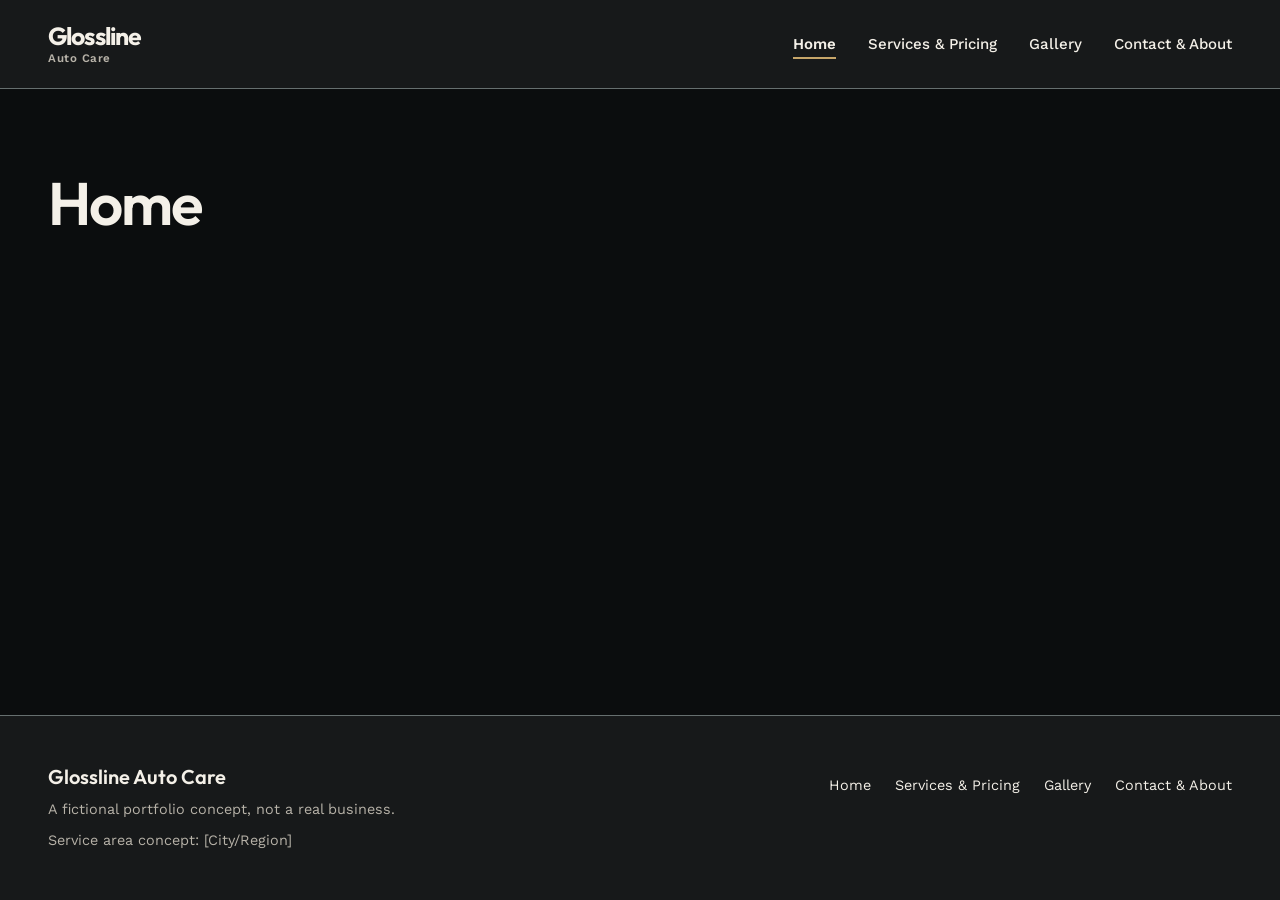
<file: index.html>
<!doctype html>
<html lang="en">
  <head>
    <meta charset="utf-8">
    <meta name="viewport" content="width=device-width, initial-scale=1">
    <meta name="theme-color" content="#0B0D0E">
    <title>Home | Glossline Auto Care</title>
    <link rel="stylesheet" href="assets/css/styles.css">
    <script src="assets/js/site.js" defer></script>
  </head>
  <body>
    <a class="skip-link" href="#main-content">Skip to main content</a>
    <header class="site-header">
      <div class="container site-header__inner">
        <a class="wordmark" href="index.html" aria-label="Glossline Auto Care home">
          <span class="wordmark__name">Glossline</span>
          <span class="wordmark__descriptor">Auto Care</span>
        </a>
        <button class="menu-toggle" type="button" aria-expanded="false" aria-controls="primary-navigation" data-menu-toggle hidden>
          <span class="menu-toggle__icon" aria-hidden="true"></span>
          <span class="menu-toggle__label">Menu</span>
        </button>
        <nav class="site-nav" id="primary-navigation" aria-label="Primary navigation">
          <ul class="site-nav__list">
            <li><a class="site-nav__link" href="index.html" aria-current="page">Home</a></li>
            <li><a class="site-nav__link" href="services.html">Services &amp; Pricing</a></li>
            <li><a class="site-nav__link" href="gallery.html">Gallery</a></li>
            <li><a class="site-nav__link" href="contact.html">Contact &amp; About</a></li>
          </ul>
        </nav>
      </div>
    </header>
    <main class="page-main" id="main-content" tabindex="-1">
      <div class="container">
        <h1>Home</h1>
      </div>
    </main>
    <footer class="site-footer">
      <div class="container site-footer__inner">
        <div class="footer-brand">
          <p class="footer-brand__name">Glossline Auto Care</p>
          <p class="footer-brand__note">A fictional portfolio concept, not a real business.</p>
          <p class="footer-brand__area">Service area concept: [City/Region]</p>
        </div>
        <nav class="footer-nav" aria-label="Footer navigation">
          <ul class="footer-nav__list">
            <li><a class="footer-nav__link" href="index.html">Home</a></li>
            <li><a class="footer-nav__link" href="services.html">Services &amp; Pricing</a></li>
            <li><a class="footer-nav__link" href="gallery.html">Gallery</a></li>
            <li><a class="footer-nav__link" href="contact.html">Contact &amp; About</a></li>
          </ul>
        </nav>
      </div>
    </footer>
  </body>
</html>
</file>
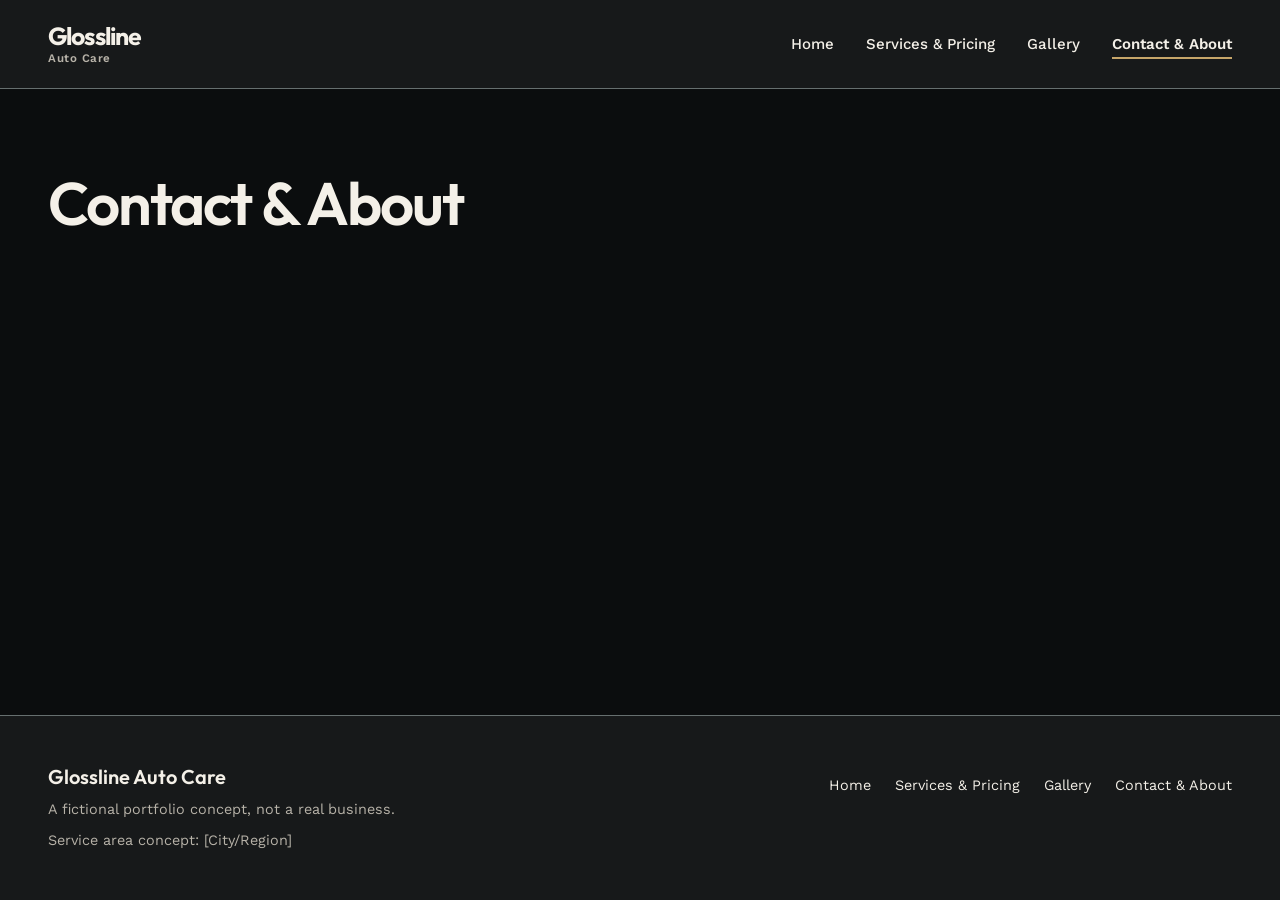
<file: contact.html>
<!doctype html>
<html lang="en">
  <head>
    <meta charset="utf-8">
    <meta name="viewport" content="width=device-width, initial-scale=1">
    <meta name="theme-color" content="#0B0D0E">
    <title>Contact &amp; About | Glossline Auto Care</title>
    <link rel="stylesheet" href="assets/css/styles.css">
    <script src="assets/js/site.js" defer></script>
  </head>
  <body>
    <a class="skip-link" href="#main-content">Skip to main content</a>
    <header class="site-header">
      <div class="container site-header__inner">
        <a class="wordmark" href="index.html" aria-label="Glossline Auto Care home">
          <span class="wordmark__name">Glossline</span>
          <span class="wordmark__descriptor">Auto Care</span>
        </a>
        <button class="menu-toggle" type="button" aria-expanded="false" aria-controls="primary-navigation" data-menu-toggle hidden>
          <span class="menu-toggle__icon" aria-hidden="true"></span>
          <span class="menu-toggle__label">Menu</span>
        </button>
        <nav class="site-nav" id="primary-navigation" aria-label="Primary navigation">
          <ul class="site-nav__list">
            <li><a class="site-nav__link" href="index.html">Home</a></li>
            <li><a class="site-nav__link" href="services.html">Services &amp; Pricing</a></li>
            <li><a class="site-nav__link" href="gallery.html">Gallery</a></li>
            <li><a class="site-nav__link" href="contact.html" aria-current="page">Contact &amp; About</a></li>
          </ul>
        </nav>
      </div>
    </header>
    <main class="page-main" id="main-content" tabindex="-1">
      <div class="container">
        <h1>Contact &amp; About</h1>
      </div>
    </main>
    <footer class="site-footer">
      <div class="container site-footer__inner">
        <div class="footer-brand">
          <p class="footer-brand__name">Glossline Auto Care</p>
          <p class="footer-brand__note">A fictional portfolio concept, not a real business.</p>
          <p class="footer-brand__area">Service area concept: [City/Region]</p>
        </div>
        <nav class="footer-nav" aria-label="Footer navigation">
          <ul class="footer-nav__list">
            <li><a class="footer-nav__link" href="index.html">Home</a></li>
            <li><a class="footer-nav__link" href="services.html">Services &amp; Pricing</a></li>
            <li><a class="footer-nav__link" href="gallery.html">Gallery</a></li>
            <li><a class="footer-nav__link" href="contact.html">Contact &amp; About</a></li>
          </ul>
        </nav>
      </div>
    </footer>
  </body>
</html>
</file>
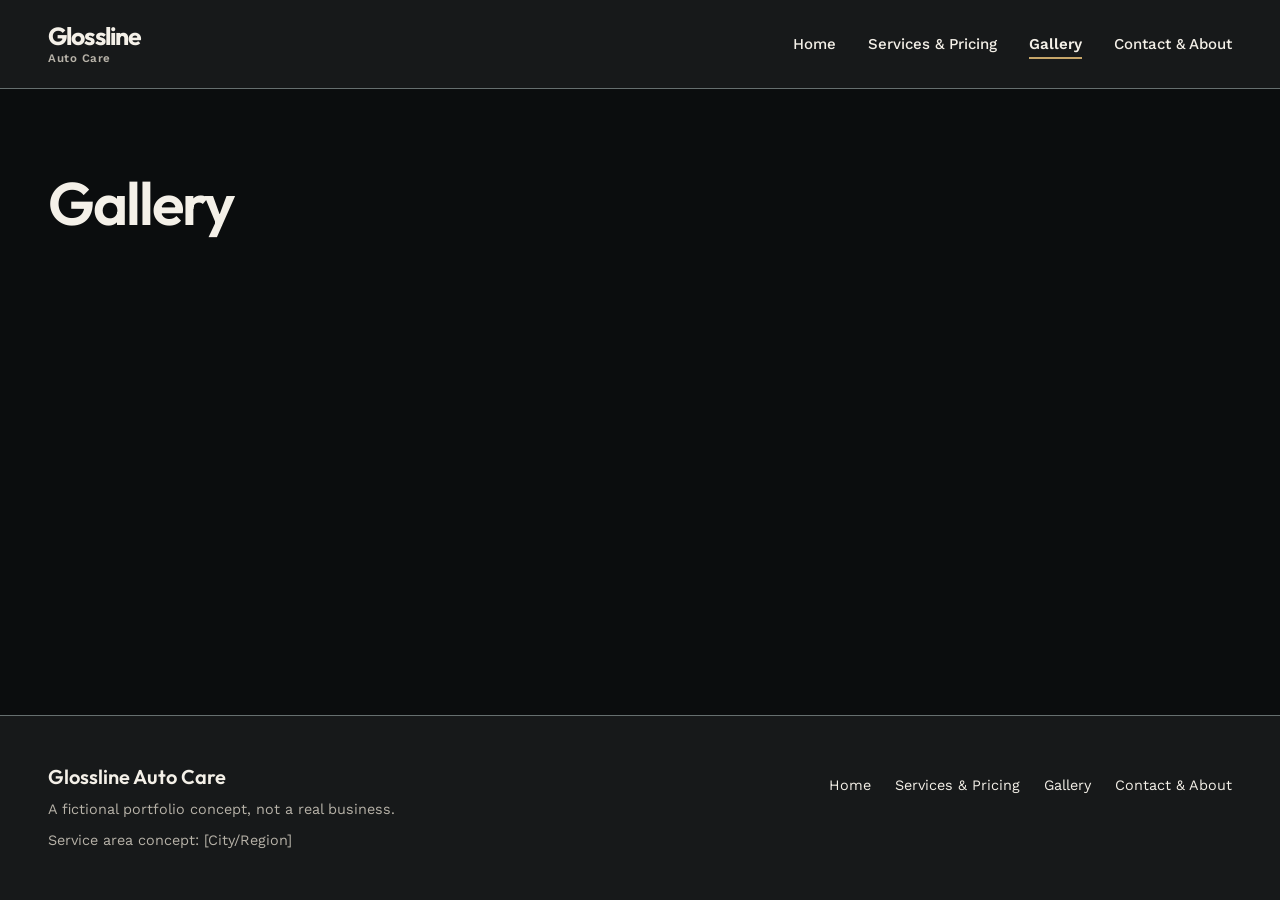
<file: gallery.html>
<!doctype html>
<html lang="en">
  <head>
    <meta charset="utf-8">
    <meta name="viewport" content="width=device-width, initial-scale=1">
    <meta name="theme-color" content="#0B0D0E">
    <title>Gallery | Glossline Auto Care</title>
    <link rel="stylesheet" href="assets/css/styles.css">
    <script src="assets/js/site.js" defer></script>
  </head>
  <body>
    <a class="skip-link" href="#main-content">Skip to main content</a>
    <header class="site-header">
      <div class="container site-header__inner">
        <a class="wordmark" href="index.html" aria-label="Glossline Auto Care home">
          <span class="wordmark__name">Glossline</span>
          <span class="wordmark__descriptor">Auto Care</span>
        </a>
        <button class="menu-toggle" type="button" aria-expanded="false" aria-controls="primary-navigation" data-menu-toggle hidden>
          <span class="menu-toggle__icon" aria-hidden="true"></span>
          <span class="menu-toggle__label">Menu</span>
        </button>
        <nav class="site-nav" id="primary-navigation" aria-label="Primary navigation">
          <ul class="site-nav__list">
            <li><a class="site-nav__link" href="index.html">Home</a></li>
            <li><a class="site-nav__link" href="services.html">Services &amp; Pricing</a></li>
            <li><a class="site-nav__link" href="gallery.html" aria-current="page">Gallery</a></li>
            <li><a class="site-nav__link" href="contact.html">Contact &amp; About</a></li>
          </ul>
        </nav>
      </div>
    </header>
    <main class="page-main" id="main-content" tabindex="-1">
      <div class="container">
        <h1>Gallery</h1>
      </div>
    </main>
    <footer class="site-footer">
      <div class="container site-footer__inner">
        <div class="footer-brand">
          <p class="footer-brand__name">Glossline Auto Care</p>
          <p class="footer-brand__note">A fictional portfolio concept, not a real business.</p>
          <p class="footer-brand__area">Service area concept: [City/Region]</p>
        </div>
        <nav class="footer-nav" aria-label="Footer navigation">
          <ul class="footer-nav__list">
            <li><a class="footer-nav__link" href="index.html">Home</a></li>
            <li><a class="footer-nav__link" href="services.html">Services &amp; Pricing</a></li>
            <li><a class="footer-nav__link" href="gallery.html">Gallery</a></li>
            <li><a class="footer-nav__link" href="contact.html">Contact &amp; About</a></li>
          </ul>
        </nav>
      </div>
    </footer>
  </body>
</html>
</file>
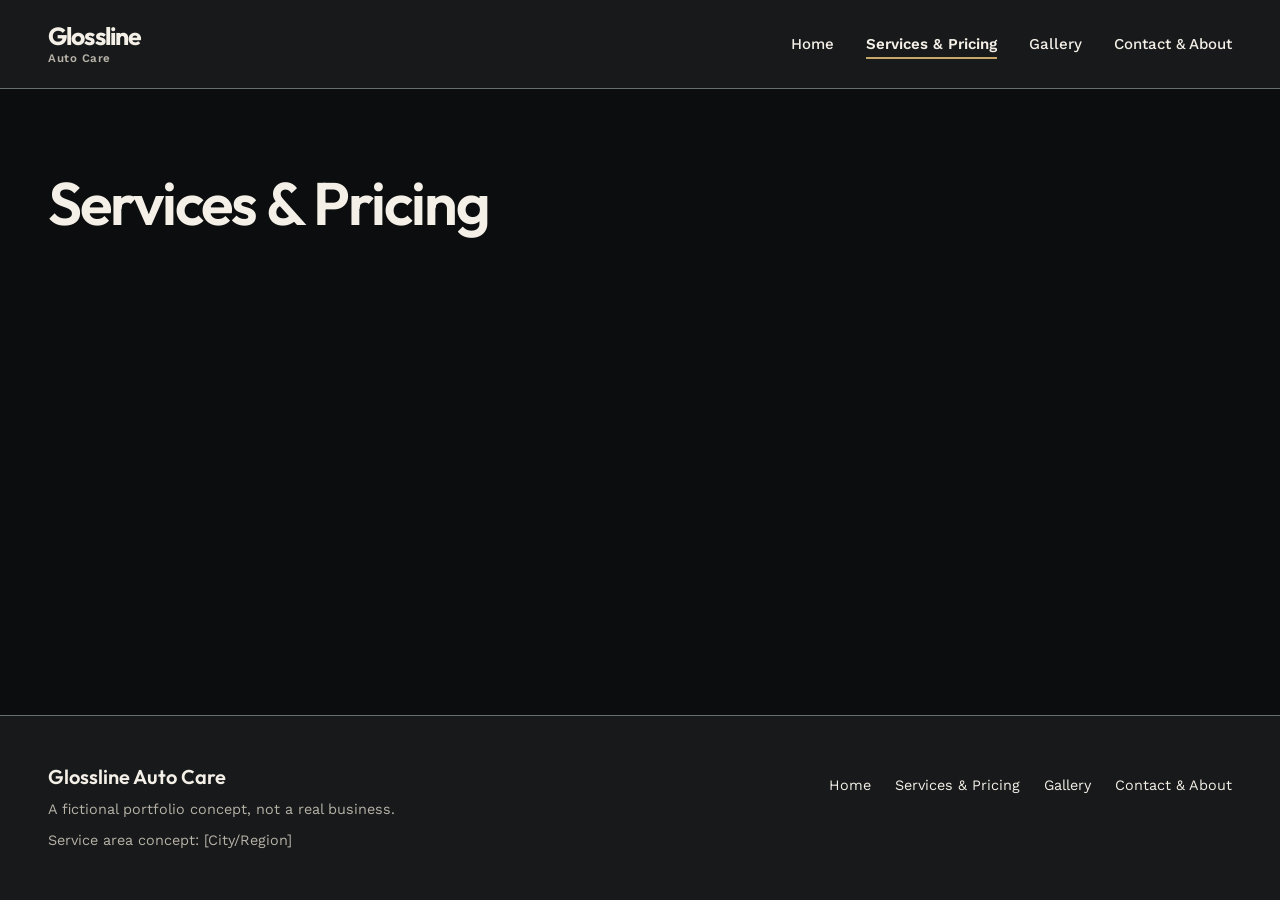
<file: services.html>
<!doctype html>
<html lang="en">
  <head>
    <meta charset="utf-8">
    <meta name="viewport" content="width=device-width, initial-scale=1">
    <meta name="theme-color" content="#0B0D0E">
    <title>Services &amp; Pricing | Glossline Auto Care</title>
    <link rel="stylesheet" href="assets/css/styles.css">
    <script src="assets/js/site.js" defer></script>
  </head>
  <body>
    <a class="skip-link" href="#main-content">Skip to main content</a>
    <header class="site-header">
      <div class="container site-header__inner">
        <a class="wordmark" href="index.html" aria-label="Glossline Auto Care home">
          <span class="wordmark__name">Glossline</span>
          <span class="wordmark__descriptor">Auto Care</span>
        </a>
        <button class="menu-toggle" type="button" aria-expanded="false" aria-controls="primary-navigation" data-menu-toggle hidden>
          <span class="menu-toggle__icon" aria-hidden="true"></span>
          <span class="menu-toggle__label">Menu</span>
        </button>
        <nav class="site-nav" id="primary-navigation" aria-label="Primary navigation">
          <ul class="site-nav__list">
            <li><a class="site-nav__link" href="index.html">Home</a></li>
            <li><a class="site-nav__link" href="services.html" aria-current="page">Services &amp; Pricing</a></li>
            <li><a class="site-nav__link" href="gallery.html">Gallery</a></li>
            <li><a class="site-nav__link" href="contact.html">Contact &amp; About</a></li>
          </ul>
        </nav>
      </div>
    </header>
    <main class="page-main" id="main-content" tabindex="-1">
      <div class="container">
        <h1>Services &amp; Pricing</h1>
      </div>
    </main>
    <footer class="site-footer">
      <div class="container site-footer__inner">
        <div class="footer-brand">
          <p class="footer-brand__name">Glossline Auto Care</p>
          <p class="footer-brand__note">A fictional portfolio concept, not a real business.</p>
          <p class="footer-brand__area">Service area concept: [City/Region]</p>
        </div>
        <nav class="footer-nav" aria-label="Footer navigation">
          <ul class="footer-nav__list">
            <li><a class="footer-nav__link" href="index.html">Home</a></li>
            <li><a class="footer-nav__link" href="services.html">Services &amp; Pricing</a></li>
            <li><a class="footer-nav__link" href="gallery.html">Gallery</a></li>
            <li><a class="footer-nav__link" href="contact.html">Contact &amp; About</a></li>
          </ul>
        </nav>
      </div>
    </footer>
  </body>
</html>
</file>
<file: assets/css/styles.css>
@font-face {
  font-family: "Outfit";
  font-style: normal;
  font-weight: 600 700;
  font-display: swap;
  src: url("../fonts/outfit-latin-variable.woff2") format("woff2");
  unicode-range: U+0000-00FF, U+0131, U+0152-0153, U+02BB-02BC, U+02C6, U+02DA, U+02DC, U+0304, U+0308, U+0329, U+2000-206F, U+20AC, U+2122, U+2191, U+2193, U+2212, U+2215, U+FEFF, U+FFFD;
}

@font-face {
  font-family: "Work Sans";
  font-style: normal;
  font-weight: 400 600;
  font-display: swap;
  src: url("../fonts/work-sans-latin-variable.woff2") format("woff2");
  unicode-range: U+0000-00FF, U+0131, U+0152-0153, U+02BB-02BC, U+02C6, U+02DA, U+02DC, U+0304, U+0308, U+0329, U+2000-206F, U+20AC, U+2122, U+2191, U+2193, U+2212, U+2215, U+FEFF, U+FFFD;
}

:root {
  color-scheme: dark;
  --color-page: #0B0D0E;
  --color-surface: #17191A;
  --color-surface-raised: #202426;
  --color-text: #F4F0E8;
  --color-text-secondary: #B7B2A8;
  --color-accent: #C7A66A;
  --color-accent-hover: #D8B97B;
  --color-accent-pressed: #A98545;
  --color-text-on-accent: #17191A;
  --color-border-dark: #666F6F;
  --color-border-light: #69716F;
  --color-divider: #303435;
  --color-focus-dark: #D8B97B;
  --color-focus-light: #17313A;
  --color-focus-inner: #F4F0E8;
  --color-error-dark: #FF8A80;
  --color-error-light: #B42318;
  --color-success-dark: #6FD1A4;
  --color-success-light: #176B4F;
  --color-disabled-dark: #2A2D2D;
  --color-disabled-text-dark: #A19F96;
  --font-heading: "Outfit", Arial, sans-serif;
  --font-body: "Work Sans", Arial, sans-serif;
  --content-width: 75rem;
  --text-width: 42.5rem;
  --gutter: clamp(1.25rem, 4vw, 3rem);
  --space-1: 0.25rem;
  --space-2: 0.5rem;
  --space-3: 0.75rem;
  --space-4: 1rem;
  --space-6: 1.5rem;
  --space-8: 2rem;
  --space-12: 3rem;
  --space-16: 4rem;
  --space-20: 5rem;
  --radius-control: 0.375rem;
  --radius-surface: 0.5rem;
  --focus-outline-dark: 0 0 0 2px var(--color-focus-inner);
}

* {
  box-sizing: border-box;
}

html {
  min-width: 20rem;
  scroll-behavior: smooth;
}

body {
  display: flex;
  flex-direction: column;
  min-block-size: 100vh;
  margin: 0;
  background: var(--color-page);
  color: var(--color-text);
  font-family: var(--font-body);
  font-size: 1rem;
  font-weight: 400;
  line-height: 1.6;
  text-rendering: optimizeLegibility;
}

button,
a {
  -webkit-tap-highlight-color: transparent;
  touch-action: manipulation;
}

a {
  color: var(--color-accent);
  text-decoration-thickness: 0.08em;
  text-underline-offset: 0.2em;
  transition: color 140ms ease, text-decoration-color 140ms ease;
}

a:hover {
  color: var(--color-accent-hover);
}

a:active {
  color: var(--color-accent-pressed);
}

a:focus-visible,
button:focus-visible,
main:focus {
  outline: 3px solid var(--color-focus-dark);
  outline-offset: 3px;
  box-shadow: var(--focus-outline-dark);
}

[data-surface="light"] :is(a, button, input, select, textarea):focus-visible,
[data-surface="light"] main:focus {
  outline-color: var(--color-focus-light);
  box-shadow: none;
}

.button:focus-visible,
.menu-toggle:focus-visible,
.skip-link:focus-visible {
  box-shadow: 0 0 0 2px var(--color-text-on-accent);
}

button {
  color: inherit;
  font: inherit;
}

.container {
  inline-size: min(100% - (2 * var(--gutter)), var(--content-width));
  margin-inline: auto;
}

.skip-link {
  position: absolute;
  z-index: 10;
  inset-block-start: var(--space-2);
  inset-inline-start: var(--space-2);
  padding: var(--space-2) var(--space-4);
  transform: translateY(-160%);
  border-radius: var(--radius-control);
  background: var(--color-accent);
  color: var(--color-text-on-accent);
  font-weight: 600;
  text-decoration: none;
}

.skip-link:focus {
  transform: translateY(0);
  color: var(--color-text-on-accent);
}

.skip-link:hover {
  background: var(--color-accent-hover);
  color: var(--color-text-on-accent);
}

.skip-link:active {
  background: var(--color-accent-pressed);
  color: var(--color-text-on-accent);
}

.site-header {
  position: relative;
  z-index: 1;
  border-block-end: 1px solid var(--color-border-dark);
  background: var(--color-surface);
}

.site-header__inner {
  display: flex;
  min-block-size: 5.5rem;
  align-items: center;
  justify-content: space-between;
  gap: var(--space-6);
  padding-block: var(--space-3);
}

.wordmark {
  display: inline-flex;
  flex: 0 0 auto;
  flex-direction: column;
  align-items: flex-start;
  color: var(--color-text);
  line-height: 1;
  text-decoration: none;
}

.wordmark__name {
  font-family: var(--font-heading);
  font-size: 1.55rem;
  font-weight: 700;
  letter-spacing: -0.035em;
}

.wordmark__descriptor {
  margin-block-start: 0.28rem;
  color: var(--color-text-secondary);
  font-size: 0.72rem;
  font-weight: 600;
  letter-spacing: 0.045em;
}

.site-nav__list,
.footer-nav__list {
  display: flex;
  align-items: center;
  gap: clamp(var(--space-4), 2.5vw, var(--space-8));
  margin: 0;
  padding: 0;
  list-style: none;
}

.site-nav__link {
  display: inline-flex;
  min-block-size: 2.75rem;
  align-items: center;
  color: var(--color-text);
  font-size: 0.94rem;
  font-weight: 500;
  text-decoration-color: transparent;
  text-underline-offset: 0.5rem;
}

.site-nav__link:hover {
  color: var(--color-accent-hover);
}

.site-nav__link[aria-current="page"] {
  color: var(--color-text);
  font-weight: 600;
  text-decoration-line: underline;
  text-decoration-color: var(--color-accent);
  text-decoration-thickness: 2px;
}

.menu-toggle {
  display: none;
  min-inline-size: 5.25rem;
  min-block-size: 2.75rem;
  align-items: center;
  justify-content: center;
  gap: var(--space-2);
  padding: var(--space-2) var(--space-3);
  border: 1px solid var(--color-accent);
  border-radius: var(--radius-control);
  background: var(--color-accent);
  color: var(--color-text-on-accent);
  cursor: pointer;
  font-size: 0.9rem;
  font-weight: 600;
  transition: background-color 140ms ease, border-color 140ms ease;
}

.menu-toggle[hidden] {
  display: none;
}

.menu-toggle:hover {
  border-color: var(--color-accent-hover);
  background: var(--color-accent-hover);
}

.menu-toggle:active {
  border-color: var(--color-accent-pressed);
  background: var(--color-accent-pressed);
}

.menu-toggle__icon {
  display: grid;
  inline-size: 1rem;
  gap: 0.25rem;
}

.menu-toggle__icon::before,
.menu-toggle__icon::after {
  display: block;
  block-size: 2px;
  border-radius: 2px;
  background: currentColor;
  content: "";
  transition: transform 140ms ease;
}

.button {
  display: inline-flex;
  min-block-size: 2.75rem;
  align-items: center;
  justify-content: center;
  padding: var(--space-2) var(--space-4);
  border: 1px solid var(--color-accent);
  border-radius: var(--radius-control);
  background: var(--color-accent);
  color: var(--color-text-on-accent);
  cursor: pointer;
  font: 600 0.95rem/1.3 var(--font-body);
  text-decoration: none;
  transition: background-color 140ms ease, border-color 140ms ease;
}

.button:hover {
  border-color: var(--color-accent-hover);
  background: var(--color-accent-hover);
  color: var(--color-text-on-accent);
}

.button:active {
  border-color: var(--color-accent-pressed);
  background: var(--color-accent-pressed);
  color: var(--color-text-on-accent);
}

.button:disabled,
.menu-toggle:disabled {
  border-color: var(--color-border-dark);
  background: var(--color-disabled-dark);
  color: var(--color-disabled-text-dark);
  cursor: not-allowed;
}

.menu-toggle[aria-expanded="true"] .menu-toggle__icon::before {
  transform: translateY(3px) rotate(45deg);
}

.menu-toggle[aria-expanded="true"] .menu-toggle__icon::after {
  transform: translateY(-3px) rotate(-45deg);
}

.page-main {
  flex: 1 0 auto;
  inline-size: 100%;
  padding-block: clamp(var(--space-12), 10vw, var(--space-20));
}

.page-main:focus {
  outline-offset: -3px;
}

h1,
h2,
h3 {
  color: var(--color-text);
  font-family: var(--font-heading);
  font-weight: 600;
  line-height: 1.15;
  text-wrap: balance;
}

h1 {
  max-inline-size: var(--text-width);
  margin: 0;
  font-size: clamp(2.25rem, 5vw, 3.75rem);
  letter-spacing: -0.035em;
}

.site-footer {
  border-block-start: 1px solid var(--color-border-dark);
  background: var(--color-surface);
  color: var(--color-text);
}

.site-footer__inner {
  display: flex;
  align-items: flex-start;
  justify-content: space-between;
  gap: var(--space-12);
  padding-block: var(--space-12);
}

.footer-brand {
  max-inline-size: var(--text-width);
}

.footer-brand__name {
  margin: 0;
  font-family: var(--font-heading);
  font-size: 1.25rem;
  font-weight: 600;
  line-height: 1.3;
}

.footer-brand__note,
.footer-brand__area {
  margin: var(--space-2) 0 0;
  color: var(--color-text-secondary);
  font-size: 0.9rem;
}

.footer-nav__list {
  flex-wrap: wrap;
  justify-content: flex-end;
  gap: var(--space-2) var(--space-6);
}

.footer-nav__link {
  display: inline-flex;
  min-block-size: 2.75rem;
  align-items: center;
  color: var(--color-text);
  font-size: 0.9rem;
  text-decoration-color: transparent;
  text-underline-offset: 0.3em;
}

.footer-nav__link:hover,
.footer-nav__link:active {
  color: var(--color-accent-hover);
  text-decoration-line: underline;
}

@media (max-width: 47.999rem) {
  .site-header__inner {
    display: grid;
    grid-template-columns: minmax(0, 1fr) auto;
    gap: var(--space-3) var(--space-4);
  }

  .menu-toggle {
    display: inline-flex;
  }

  .site-nav {
    grid-column: 1 / -1;
  }

  .site-nav__list {
    flex-wrap: wrap;
    gap: var(--space-1) var(--space-4);
    padding-block-start: var(--space-3);
    border-block-start: 1px solid var(--color-divider);
  }

  .site-nav__link {
    min-block-size: 2.75rem;
  }

  .has-enhanced-menu .site-nav__list:not([data-expanded="true"]) {
    display: none;
  }

  .has-enhanced-menu .site-nav__list[data-expanded="true"] {
    display: flex;
    flex-direction: column;
    align-items: stretch;
    gap: 0;
  }

  .has-enhanced-menu .site-nav__list[data-expanded="true"] .site-nav__link {
    inline-size: 100%;
    text-underline-offset: 0.25em;
  }

  .site-footer__inner {
    flex-direction: column;
    gap: var(--space-6);
  }

  .footer-nav__list {
    justify-content: flex-start;
  }
}

@media (min-width: 48rem) and (max-width: 63.999rem) {
  .site-header__inner {
    gap: var(--space-4);
  }

  .site-nav__list {
    gap: var(--space-4);
  }
}

@media (prefers-reduced-motion: reduce) {
  html {
    scroll-behavior: auto;
  }

  *,
  *::before,
  *::after {
    scroll-behavior: auto !important;
    transition-duration: 0.01ms !important;
    animation-duration: 0.01ms !important;
    animation-iteration-count: 1 !important;
  }
}
</file>
